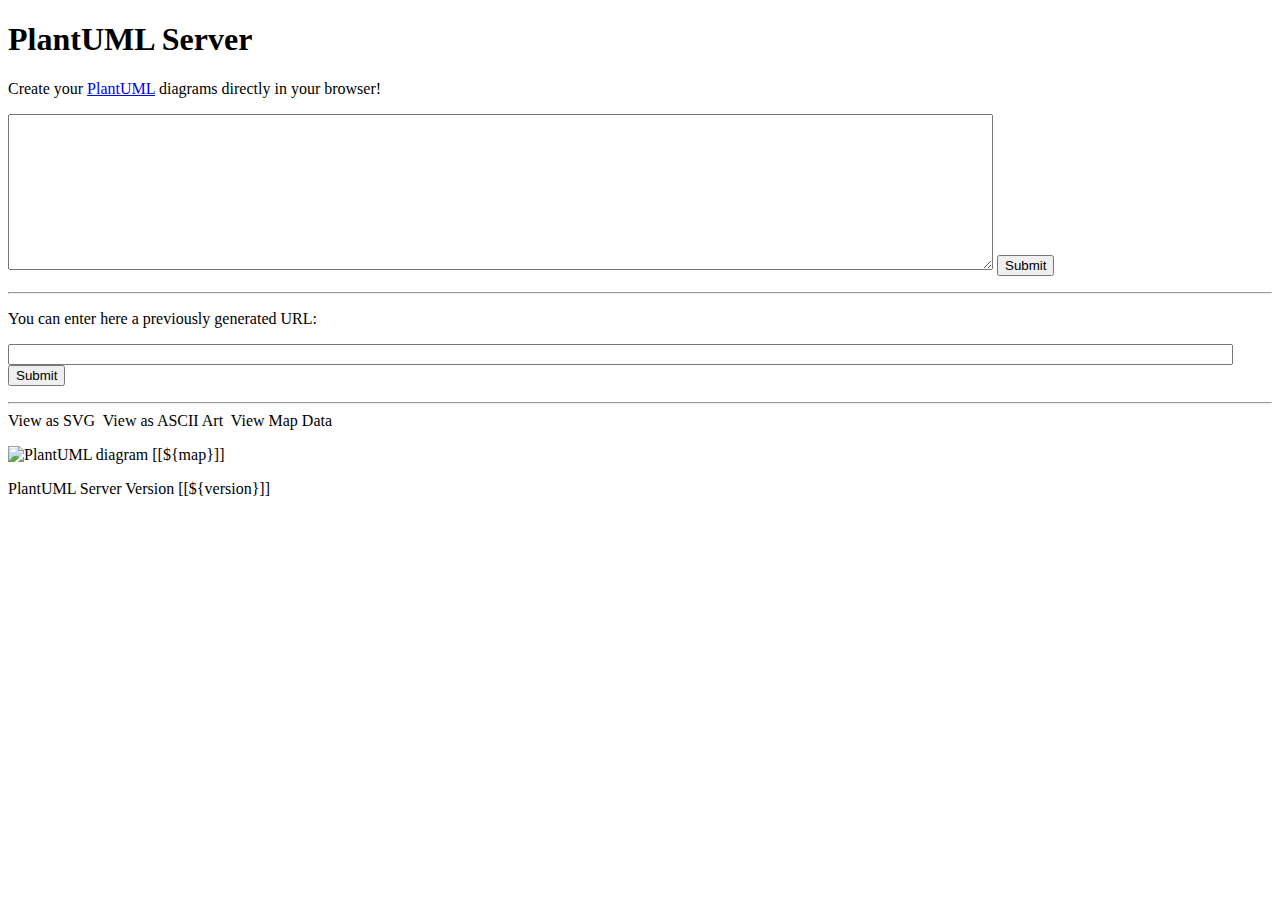
<file: src/main/resources/templates/uml/index.html>
<!DOCTYPE html>
<html xmlns:th="http://www.thymeleaf.org">
<head>
    <meta charset="UTF-8"/>
    <meta name="viewport" content="width=device-width, initial-scale=1, shrink-to-fit=no"/>
    <link rel="icon" th:href="@{/favicon.ico}" type="image/x-icon"/>
    <link rel="shortcut icon" th:href="@{/favicon.ico}" type="image/x-icon"/>
    <title>PlantUMLServer</title>
    <link rel="stylesheet" th:href="@{/css/main.css}"/>
    <link rel="stylesheet" th:href="@{/webjars/codemirror/5.65.3/lib/codemirror.css}"/>

    <script>
        window.onload = function () {
            document.myCodeMirror = CodeMirror.fromTextArea(
                document.getElementById("text"),
                {lineNumbers: true}
            );
        };
    </script>

</head>
<body>

<div id="header">
    <h1>PlantUML Server</h1>
    <p>Create your <a href="https://plantuml.com">PlantUML</a> diagrams directly in your browser!</p>
</div>

<div id="content">

    <form method="post" accept-charset="utf-8" action="submitBody">
        <p>
        <textarea id="text" name="text" cols="120" rows="10" th:text="${text}">
        </textarea>
            <input type="submit"/>
        </p>
    </form>

    <hr/>
    <p>You can enter here a previously generated URL:</p>
    <form method="post" th:action="submitUrl">
        <p>
            <input name="url" type="text" size="150" th:value="${imageUrl}"/>
            <br/>
            <input type="submit"/>
        </p>
    </form>

    <hr/>
    <a th:href="${svgUrl}">View as SVG</a>&nbsp;
    <a th:href="${txtUrl}">View as ASCII Art</a>&nbsp;
    <a th:href="${mapUrl}" th:if="${hasMap}">View Map Data</a>

    <p id="diagram">
        <img th:src="${imageUrl}" alt="PlantUML diagram"/>
        <span>[[${map}]]</span>
    </p>

</div>

<div id="footer">
    <p>
        PlantUML Server Version [[${version}]]
    </p>
</div>

</body>
<script th:src="@{/webjars/codemirror/5.65.3/lib/codemirror.js}"></script>
</html>
</file>
